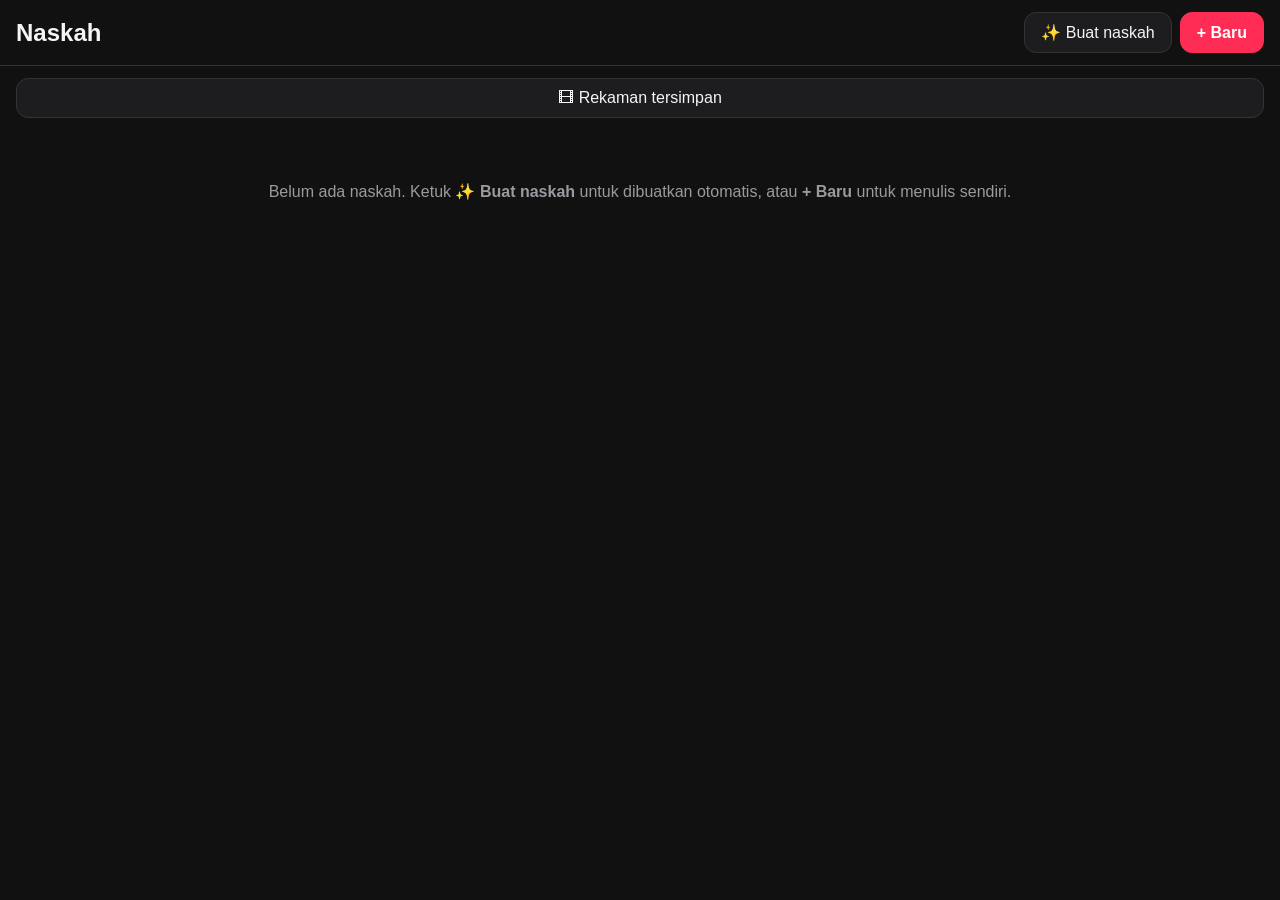
<file: index.html>
<!doctype html>
<html lang="id">
<head>
  <meta charset="utf-8">
  <meta name="viewport" content="width=device-width, initial-scale=1, viewport-fit=cover, user-scalable=no">
  <meta name="apple-mobile-web-app-capable" content="yes">
  <meta name="mobile-web-app-capable" content="yes">
  <meta name="apple-mobile-web-app-status-bar-style" content="black-translucent">
  <meta name="apple-mobile-web-app-title" content="Prompter">
  <meta name="theme-color" content="#111111">
  <title>Prompter Affiliate</title>
  <link rel="manifest" href="manifest.webmanifest">
  <link rel="apple-touch-icon" href="icons/icon-180.png">
  <link rel="icon" href="icons/icon-192.png">
  <link rel="stylesheet" href="style.css">
</head>
<body>

  <!-- Daftar naskah -->
  <section id="view-library" class="view active">
    <header class="bar">
      <h1>Naskah</h1>
      <div class="bar-actions">
        <button id="btn-generate" class="btn">✨ Buat naskah</button>
        <button id="btn-new" class="btn primary">+ Baru</button>
      </div>
    </header>
    <div class="gallery-entry"><button id="btn-gallery" class="btn wide">🎞 Rekaman tersimpan</button></div>
    <ul id="script-list" class="list"></ul>
    <p id="empty-hint" class="hint">Belum ada naskah. Ketuk <b>✨ Buat naskah</b> untuk dibuatkan otomatis, atau <b>+ Baru</b> untuk menulis sendiri.</p>
  </section>

  <!-- Rekaman tersimpan -->
  <section id="view-gallery" class="view">
    <header class="bar">
      <button id="btn-gallery-back" class="btn ghost">‹ Kembali</button>
      <span class="bar-title">Rekaman</span>
    </header>
    <p id="gallery-hint" class="hint small left pad"></p>
    <ul id="video-list" class="list"></ul>
    <p id="gallery-empty" class="hint hidden">Belum ada rekaman.</p>
  </section>

  <!-- Generator naskah & hook -->
  <section id="view-generator" class="view">
    <header class="bar">
      <button id="btn-gen-back" class="btn ghost">‹ Kembali</button>
      <span id="gen-engine" class="engine-badge">Template</span>
    </header>
    <div class="editor">
      <input id="gen-product" class="input" placeholder="Nama produk" maxlength="120">
      <input id="gen-price" class="input" placeholder="Harga (contoh: 89000 atau 89rb)" maxlength="40">
      <input id="gen-b1" class="input" placeholder="Keunggulan 1 (salin dari halaman produk)" maxlength="200">
      <input id="gen-b2" class="input" placeholder="Keunggulan 2" maxlength="200">
      <input id="gen-b3" class="input" placeholder="Keunggulan 3" maxlength="200">
      <button id="btn-gen-run" class="btn primary big">✨ Buat 5 hook &amp; naskah</button>
      <p id="gen-status" class="hint small hidden"></p>

      <div id="gen-result" class="hidden">
        <h2 class="section-title">1. Pilih hook</h2>
        <div id="gen-hooks" class="hook-list"></div>

        <h2 class="section-title">2. Naskah <span id="gen-stats" class="muted"></span></h2>
        <div id="gen-script" class="gen-script"></div>
        <button id="btn-gen-copy" class="btn copy-btn">📋 Salin teks VO</button>

        <h2 class="section-title">3. Daftar shot</h2>
        <ol id="gen-shots" class="shot-list"></ol>

        <div class="gen-actions">
          <button id="btn-gen-again" class="btn">↻ Buat ulang</button>
          <button id="btn-gen-send" class="btn primary">🎥 Kirim ke prompter</button>
        </div>
      </div>

      <details class="ai-settings">
        <summary>Pengaturan AI (opsional)</summary>
        <p class="hint small left">Masukkan API key Anthropic agar naskah dibuat oleh Claude dan hasilnya lebih natural. Tanpa API key, naskah dibuat dari template. Key hanya disimpan di HP ini.</p>
        <input id="gen-apikey" class="input" type="password" placeholder="sk-ant-…" autocomplete="off" autocapitalize="off" spellcheck="false">
      </details>
    </div>
  </section>

  <!-- Editor naskah -->
  <section id="view-editor" class="view">
    <header class="bar">
      <button id="btn-editor-back" class="btn ghost">‹ Kembali</button>
      <button id="btn-delete" class="btn ghost danger">Hapus</button>
    </header>
    <div class="editor">
      <input id="edit-title" class="input" placeholder="Judul / nama produk" maxlength="80">
      <textarea id="edit-body" class="input textarea" placeholder="Tulis naskah di sini…&#10;&#10;Tips: *kata* untuk penekanan. Tulisan dalam [kurung siku] jadi catatan pribadi dan tidak tampil di prompter."></textarea>
      <div class="editor-meta">
        <span id="edit-stats">0 kata · ±0 detik</span>
        <button id="btn-template" class="btn small">Pakai template</button>
      </div>
      <button id="btn-record" class="btn primary big">🎥 Mulai Rekam</button>
    </div>
  </section>

  <!-- Perekam -->
  <section id="view-recorder" class="view recorder">
    <video id="cam" playsinline muted autoplay></video>

    <div id="prompter" class="prompter">
      <div id="prompter-text" class="prompter-text"></div>
      <div class="reading-line"></div>
    </div>

    <div id="countdown" class="countdown hidden">3</div>

    <div class="rec-top">
      <button id="btn-rec-close" class="icon-btn" aria-label="Tutup">✕</button>
      <div id="rec-timer" class="rec-timer hidden">● 00:00</div>
      <button id="btn-settings" class="icon-btn" aria-label="Pengaturan">⚙︎</button>
    </div>

    <div id="zoom-label" class="zoom-label hidden"></div>

    <div class="rec-bottom">
      <div id="zoom-row" class="zoom-row"></div>
      <div class="speed-row">
        <button id="btn-slower" class="icon-btn small" aria-label="Lebih lambat">−</button>
        <span id="speed-label">Kecepatan 4</span>
        <button id="btn-faster" class="icon-btn small" aria-label="Lebih cepat">+</button>
        <button id="btn-rewind" class="icon-btn small" aria-label="Ke awal">⤒</button>
      </div>
      <div class="shutter-row">
        <button id="btn-play" class="icon-btn" aria-label="Jalankan teks">▶︎</button>
        <button id="btn-shutter" class="shutter" aria-label="Rekam"><span></span></button>
        <button id="btn-flip" class="icon-btn" aria-label="Ganti kamera">⟲</button>
      </div>
    </div>

    <div id="rec-msg" class="rec-msg hidden"></div>

    <!-- Panel pengaturan -->
    <div id="settings" class="sheet hidden">
      <div class="sheet-body">
        <h2>Pengaturan</h2>
        <label class="row">Ukuran huruf
          <input id="set-font" type="range" min="18" max="56" step="2">
        </label>
        <label class="row">Tinggi area teks
          <input id="set-height" type="range" min="25" max="70" step="5">
        </label>
        <label class="row">Latar teks gelap
          <input id="set-shade" type="range" min="0" max="90" step="10">
        </label>
        <label class="row check">Buka "Simpan Video" otomatis setelah rekam
          <input id="set-autosave" type="checkbox">
        </label>
        <label class="row check">Hitung mundur 3-2-1
          <input id="set-countdown" type="checkbox">
        </label>
        <label class="row">Volume suara
          <select id="set-boost">
            <option value="off">Asli (tanpa penguat)</option>
            <option value="medium">Keras (disarankan)</option>
            <option value="high">Sangat keras</option>
          </select>
        </label>
        <label class="row check">Peredam bising (untuk tempat ramai)
          <input id="set-voice" type="checkbox">
        </label>
        <label class="row">Mode rekam
          <select id="set-mode">
            <option value="direct">Mulus – langsung dari kamera (disarankan)</option>
            <option value="canvas">Satu file walau ganti kamera</option>
          </select>
          <small class="note">Mode mulus: ganti kamera saat merekam menghasilkan klip terpisah. Gabungkan di CapCut/TikTok.</small>
        </label>
        <label class="row check">Cerminkan kamera depan (mode satu file)
          <input id="set-mirror" type="checkbox">
        </label>
        <label class="row">Kualitas video
          <select id="set-quality">
            <option value="720">720p (lebih ringan)</option>
            <option value="1080">1080p (lebih tajam)</option>
          </select>
        </label>
        <p id="zoom-info" class="note"></p>
        <button id="btn-settings-done" class="btn primary">Selesai</button>
      </div>
    </div>
  </section>

  <!-- Hasil rekaman -->
  <section id="view-review" class="view review">
    <div class="review-bar">
      <button id="btn-review-done" class="btn ghost">‹ Selesai</button>
    </div>
    <video id="playback" playsinline controls></video>
    <div id="clip-tabs" class="clip-tabs hidden"></div>
    <p id="no-audio" class="hint small warn hidden">⚠︎ Video ini tidak ada suaranya. Coba rekam ulang; kalau terus terjadi, kabari kami.</p>
    <div class="review-actions">
      <button id="btn-retake" class="btn">↺ Rekam ulang</button>
      <button id="btn-save" class="btn primary">⬇︎ Simpan video</button>
    </div>
    <p id="save-status" class="hint small save-status"></p>
    <p id="clip-format" class="hint small"></p>
    <p class="hint small">Di iPhone: ketuk <b>Simpan video</b> → pilih <b>Simpan Video</b> agar masuk ke galeri Foto.</p>
  </section>

  <script src="app.js"></script>
  <script src="generator.js"></script>
  <script src="gallery.js"></script>
</body>
</html>
</file>
<file: style.css>
:root {
  --bg: #111;
  --panel: #1d1d1f;
  --line: #333;
  --text: #f5f5f7;
  --muted: #9a9aa0;
  --accent: #ff2d55;
  --cue: #ffd60a;
  --font-size: 30px;
  --prompter-h: 40%;
  --shade: 0.5;
  --safe-t: env(safe-area-inset-top, 0px);
  --safe-b: env(safe-area-inset-bottom, 0px);
}

* { box-sizing: border-box; -webkit-tap-highlight-color: transparent; }

html, body {
  margin: 0;
  height: 100%;
  background: var(--bg);
  color: var(--text);
  font-family: -apple-system, BlinkMacSystemFont, "Segoe UI", Roboto, sans-serif;
  overscroll-behavior: none;
}

button { font: inherit; color: inherit; cursor: pointer; }

.view { display: none; min-height: 100%; }
.view.active { display: block; }

.hidden { display: none !important; }

/* ---------- Umum ---------- */
.bar {
  display: flex;
  align-items: center;
  justify-content: space-between;
  padding: calc(12px + var(--safe-t)) 16px 12px;
  border-bottom: 1px solid var(--line);
  position: sticky;
  top: 0;
  background: var(--bg);
  z-index: 2;
}
.bar h1 { margin: 0; font-size: 24px; }

.btn {
  border: 1px solid var(--line);
  background: var(--panel);
  border-radius: 12px;
  padding: 10px 16px;
  font-size: 16px;
}
.btn.primary { background: var(--accent); border-color: var(--accent); color: #fff; font-weight: 600; }
.btn.ghost { background: none; border: none; padding: 8px 4px; color: #0a84ff; }
.btn.danger { color: #ff453a; }
.btn.small { padding: 6px 12px; font-size: 14px; }
.btn.big { width: 100%; padding: 16px; font-size: 18px; }

.hint { color: var(--muted); text-align: center; padding: 24px 16px; }
.hint.small { font-size: 13px; padding: 8px 16px; }

/* ---------- Daftar ---------- */
.list { list-style: none; margin: 0; padding: 8px 16px calc(16px + var(--safe-b)); }
.list li {
  display: flex;
  align-items: center;
  gap: 12px;
  padding: 14px 0;
  border-bottom: 1px solid var(--line);
}
.list .info { flex: 1; min-width: 0; }
.list .title { font-size: 17px; font-weight: 600; white-space: nowrap; overflow: hidden; text-overflow: ellipsis; }
.list .meta { color: var(--muted); font-size: 13px; margin-top: 2px; }

/* ---------- Editor ---------- */
.editor {
  display: flex;
  flex-direction: column;
  gap: 12px;
  padding: 16px 16px calc(16px + var(--safe-b));
}
.input {
  width: 100%;
  background: var(--panel);
  border: 1px solid var(--line);
  border-radius: 12px;
  color: var(--text);
  padding: 12px;
  font-size: 17px;
  font-family: inherit;
}
.textarea { min-height: 50vh; resize: vertical; line-height: 1.5; }
.editor-meta { display: flex; justify-content: space-between; align-items: center; color: var(--muted); font-size: 14px; }

/* ---------- Perekam ---------- */
.recorder.active {
  position: fixed;
  inset: 0;
  background: #000;
  overflow: hidden;
  touch-action: none;
}
#cam {
  position: absolute;
  inset: 0;
  width: 100%;
  height: 100%;
  object-fit: cover;
}
#cam { transform: scale(var(--zoom, 1)); }
#cam.mirror { transform: scaleX(-1) scale(var(--zoom, 1)); }

.prompter {
  position: absolute;
  left: 0;
  right: 0;
  top: 0;
  height: var(--prompter-h);
  padding-top: calc(56px + var(--safe-t));
  background: linear-gradient(rgba(0, 0, 0, var(--shade)) 85%, rgba(0, 0, 0, 0));
  overflow: hidden;
  -webkit-mask-image: linear-gradient(transparent calc(48px + var(--safe-t)), #000 calc(72px + var(--safe-t)), #000 85%, transparent);
          mask-image: linear-gradient(transparent calc(48px + var(--safe-t)), #000 calc(72px + var(--safe-t)), #000 85%, transparent);
}
.prompter-text {
  padding: 0 24px 60vh;
  font-size: var(--font-size);
  line-height: 1.35;
  font-weight: 700;
  text-shadow: 0 1px 3px rgba(0, 0, 0, 0.8);
  will-change: transform;
}
.prompter-text p { margin: 0 0 0.8em; }
.prompter-text em { font-style: normal; color: var(--cue); }
.reading-line {
  position: absolute;
  left: 6px;
  top: calc(56px + var(--safe-t) + var(--font-size) * 0.65);
  width: 0;
  height: 0;
  border-top: 8px solid transparent;
  border-bottom: 8px solid transparent;
  border-left: 10px solid var(--accent);
  transform: translateY(-50%);
}

.rec-top {
  position: absolute;
  top: calc(8px + var(--safe-t));
  left: 12px;
  right: 12px;
  display: flex;
  justify-content: space-between;
  align-items: center;
  z-index: 3;
}
.rec-timer {
  background: var(--accent);
  color: #fff;
  font-weight: 700;
  font-variant-numeric: tabular-nums;
  padding: 4px 10px;
  border-radius: 8px;
}

.icon-btn {
  width: 44px;
  height: 44px;
  border-radius: 50%;
  border: none;
  background: rgba(0, 0, 0, 0.45);
  color: #fff;
  font-size: 20px;
  display: inline-flex;
  align-items: center;
  justify-content: center;
}
.icon-btn.small { width: 36px; height: 36px; font-size: 18px; }
.icon-btn:disabled { opacity: 0.35; }

.rec-bottom {
  position: absolute;
  left: 0;
  right: 0;
  bottom: 0;
  padding: 0 24px calc(20px + var(--safe-b));
  z-index: 3;
}
.speed-row {
  display: flex;
  justify-content: center;
  align-items: center;
  gap: 12px;
  margin-bottom: 16px;
  font-size: 14px;
  text-shadow: 0 1px 3px #000;
}
.shutter-row { display: flex; justify-content: space-between; align-items: center; }
.shutter {
  width: 76px;
  height: 76px;
  border-radius: 50%;
  border: 4px solid #fff;
  background: transparent;
  padding: 0;
  display: flex;
  align-items: center;
  justify-content: center;
}
.shutter span {
  width: 60px;
  height: 60px;
  border-radius: 50%;
  background: var(--accent);
  transition: all 0.2s;
}
.shutter.recording span { width: 30px; height: 30px; border-radius: 6px; }

.countdown {
  position: absolute;
  inset: 0;
  display: flex;
  align-items: center;
  justify-content: center;
  font-size: 140px;
  font-weight: 800;
  text-shadow: 0 2px 12px #000;
  z-index: 4;
  pointer-events: none;
}

.rec-msg {
  position: absolute;
  left: 16px;
  right: 16px;
  top: 45%;
  background: rgba(0, 0, 0, 0.8);
  padding: 16px;
  border-radius: 12px;
  text-align: center;
  z-index: 5;
}

.sheet {
  position: absolute;
  inset: 0;
  background: rgba(0, 0, 0, 0.5);
  display: flex;
  align-items: flex-end;
  z-index: 10;
}
.sheet-body {
  width: 100%;
  background: var(--panel);
  border-radius: 16px 16px 0 0;
  padding: 16px 16px calc(16px + var(--safe-b));
  display: flex;
  flex-direction: column;
  gap: 14px;
}
.sheet h2 { margin: 0 0 4px; font-size: 18px; }
.row { display: flex; flex-direction: column; gap: 6px; font-size: 15px; }
.row.check { flex-direction: row; justify-content: space-between; align-items: center; }
.row input[type="range"] { width: 100%; }
.row input[type="checkbox"] { width: 22px; height: 22px; }
.row select { background: var(--bg); color: var(--text); border: 1px solid var(--line); border-radius: 8px; padding: 8px; font-size: 15px; }

/* ---------- Review ---------- */
.review.active {
  position: fixed;
  inset: 0;
  display: flex;
  flex-direction: column;
  background: #000;
  padding: var(--safe-t) 0 calc(8px + var(--safe-b));
}
#playback { flex: 1; min-height: 0; width: 100%; background: #000; }
.clip-tabs { display: flex; gap: 8px; padding: 12px 16px 0; overflow-x: auto; }
.warn { color: #ffd60a; }
.note { color: var(--muted); font-size: 12px; }
.review-actions { display: flex; gap: 12px; padding: 12px 16px 0; }
.review-actions .btn { flex: 1; padding: 14px; }

/* ---------- Generator ---------- */
.bar-actions { display: flex; gap: 8px; }
.engine-badge { font-size: 13px; color: var(--muted); border: 1px solid var(--line); border-radius: 99px; padding: 4px 10px; }
.engine-badge.ai { color: #fff; background: #5e5ce6; border-color: #5e5ce6; }
.section-title { font-size: 16px; margin: 20px 0 8px; }
.muted { color: var(--muted); font-weight: 400; font-size: 13px; }
.hook-list { display: flex; flex-direction: column; gap: 8px; }
.hook {
  text-align: left;
  border: 1px solid var(--line);
  background: var(--panel);
  border-radius: 12px;
  padding: 12px;
  font-size: 16px;
  line-height: 1.4;
}
.hook.selected { border-color: var(--accent); box-shadow: inset 0 0 0 1px var(--accent); }
.gen-script {
  background: var(--panel);
  border: 1px solid var(--line);
  border-radius: 12px;
  padding: 12px;
  font-size: 16px;
  line-height: 1.5;
}
.gen-script p { margin: 0 0 10px; }
.gen-script p:last-child { margin: 0; }
.gen-script em { font-style: normal; color: var(--cue); }
.shot-list { margin: 0; padding-left: 20px; display: flex; flex-direction: column; gap: 8px; font-size: 15px; line-height: 1.4; }
.shot-list b { color: var(--text); }
.gen-actions { display: flex; gap: 12px; margin-top: 20px; }
.gen-actions .btn { flex: 1; padding: 14px; }
.ai-settings { margin-top: 12px; color: var(--muted); }
.ai-settings summary { padding: 8px 0; cursor: pointer; }
.ai-settings .input { margin-top: 4px; }
.hint.left { text-align: left; padding: 4px 0 8px; }

.copy-btn { width: 100%; margin-top: 8px; }
.list .btn-del { font-size: 18px; padding: 6px 8px; }

/* ---------- Rekaman tersimpan ---------- */
.gallery-entry { padding: 12px 16px 0; }
.btn.wide { width: 100%; }
.bar-title { font-weight: 600; }
.hint.pad { padding: 12px 16px 0; }
.video-item { flex-direction: column; align-items: stretch !important; }
.video-row { display: flex; align-items: center; gap: 8px; }
.video-item video { width: 100%; max-height: 60vh; margin-top: 10px; border-radius: 12px; background: #000; }
.video-item .ok { color: #30d158; }
.save-status { color: var(--text); padding-bottom: 0; }

/* ---------- Zoom & tombol selesai ---------- */
.zoom-label {
  position: absolute;
  left: 50%;
  top: 50%;
  transform: translate(-50%, -50%);
  background: rgba(0, 0, 0, 0.6);
  color: #fff;
  font-weight: 700;
  font-size: 20px;
  padding: 8px 16px;
  border-radius: 99px;
  z-index: 4;
  pointer-events: none;
}
.zoom-row { display: flex; justify-content: center; gap: 8px; margin-bottom: 12px; }
.zoom-chip {
  min-width: 40px;
  height: 32px;
  border: none;
  border-radius: 99px;
  background: rgba(0, 0, 0, 0.5);
  color: #fff;
  font-size: 13px;
  font-weight: 600;
  display: inline-flex;
  align-items: center;
  justify-content: center;
  padding: 0 10px;
}
.zoom-chip.active { color: var(--cue); background: rgba(0, 0, 0, 0.7); }
.review-bar { padding: 4px 8px; }
</file>
